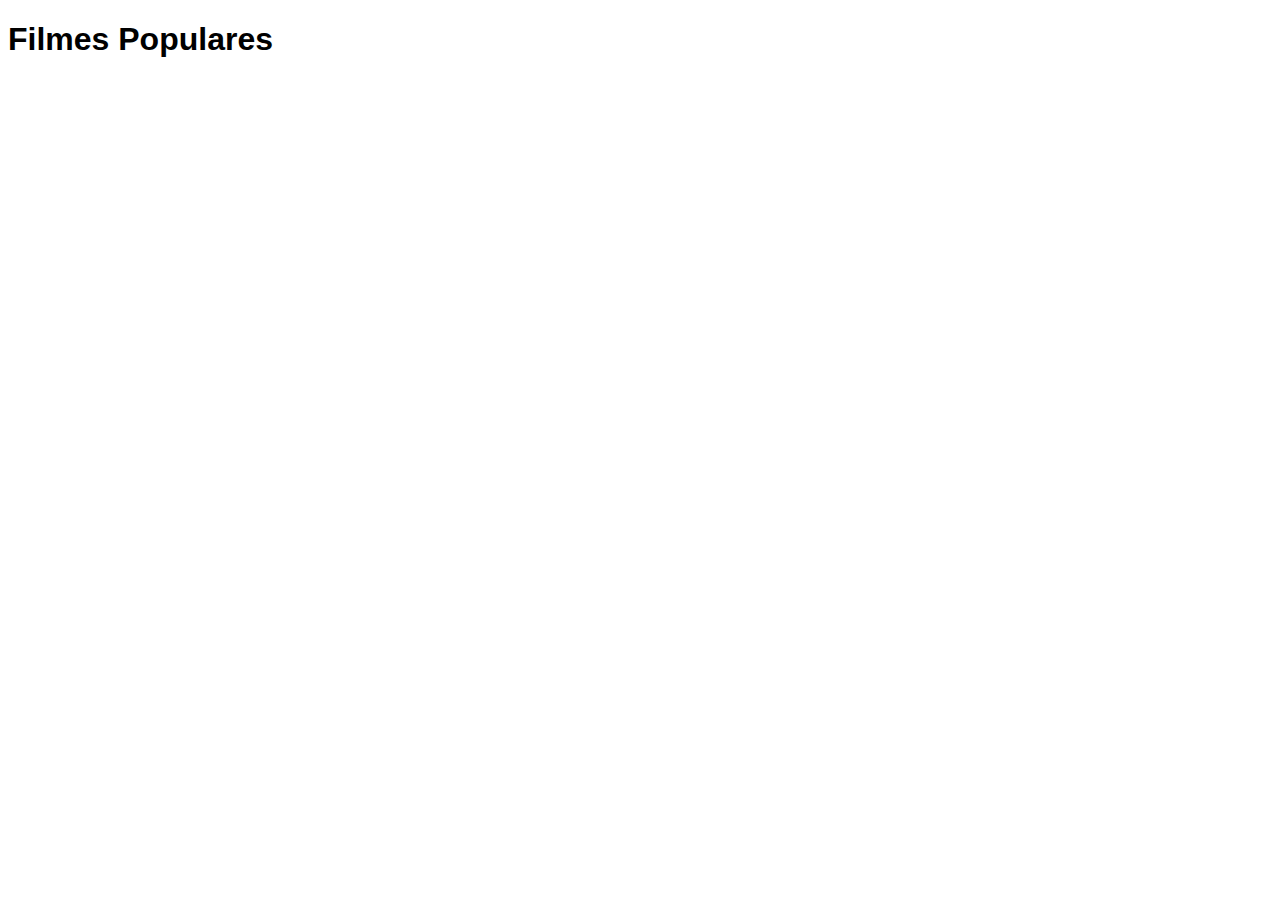
<file: Arquivos txt/index.html>
<!DOCTYPE html>
<html lang="pt-BR">
<head>
    <meta charset="UTF-8">
    <meta name="viewport" content="width=device-width, initial-scale=1.0">
    <title>Lista de Filmes</title>
    <link rel="stylesheet" href="style.css">
</head>
<body>
    <h1>Filmes Populares</h1>
    <div id="movie-container"></div>

    <script src="script.js"></script>
</body>
</html>
</file>
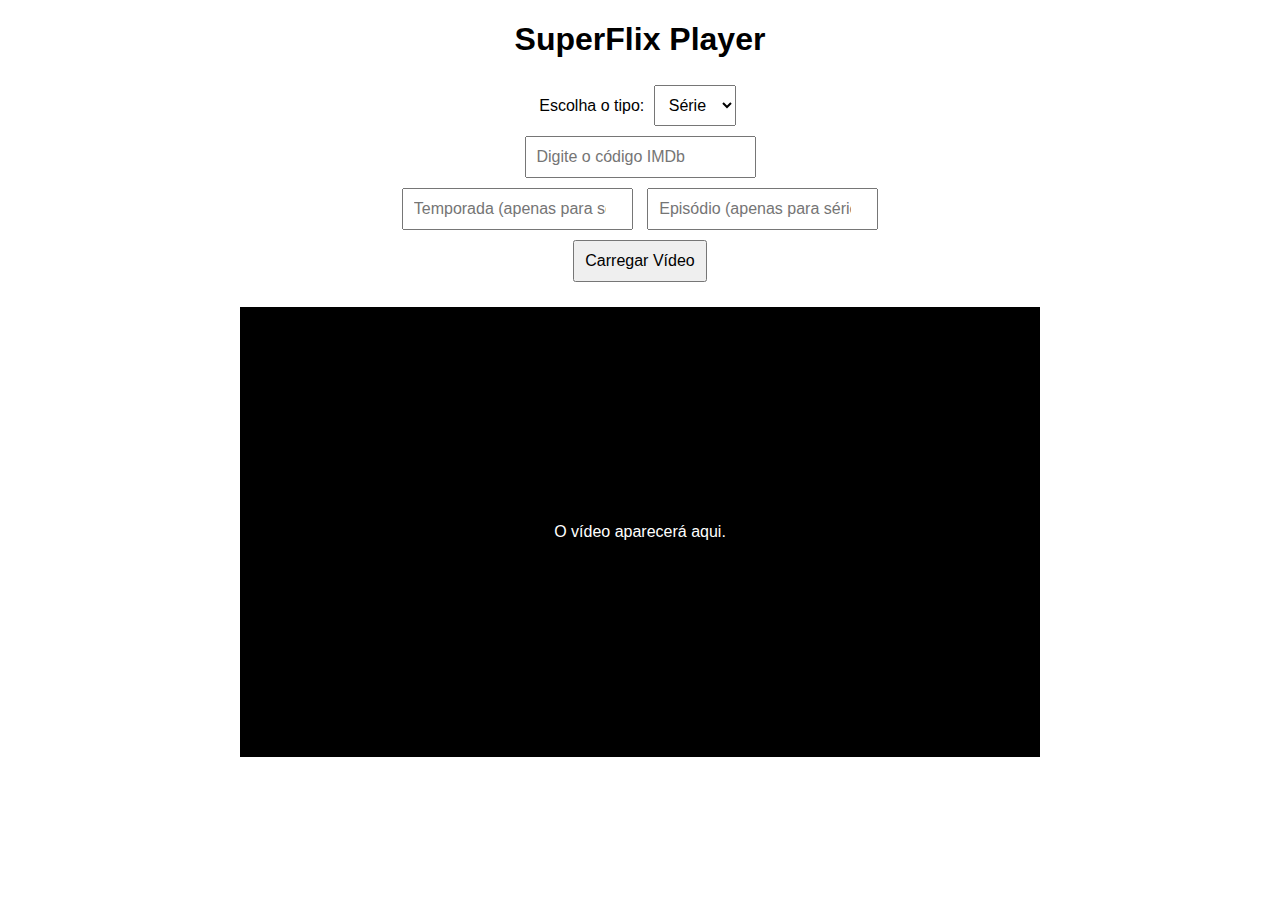
<file: Pasta_De_Teste/Superflix.html>
<!DOCTYPE html>
<html lang="pt-br">
<head>
    <meta charset="UTF-8">
    <meta name="viewport" content="width=device-width, initial-scale=1.0">
    <title>SuperFlix Player</title>


    <style>
        body {
            font-family: Arial, sans-serif;
            text-align: center;
            margin: 20px;
        }
        input, select, button {
            padding: 10px;
            margin: 5px;
            font-size: 16px;
        }
        #SuperFlixAPIContainerVideo {
            margin-top: 20px;
            width: 100%;
            max-width: 800px;
            height: 450px;
            background: #000;
            position: relative;
            display: flex;
            justify-content: center;
            align-items: center;
            overflow: hidden;
            margin-left: auto;
            margin-right: auto;
        }
        iframe {
            width: 100%;
            height: 100%;
            border: none;
        }
    </style>


</head>
<body>
    <h1>SuperFlix Player</h1>
    <div>
        <label for="type">Escolha o tipo:</label>
        <select id="type">
            <option value="serie">Série</option>
            <option value="filme">Filme</option>
        </select>
        <br>
        <input type="text" id="imdb" placeholder="Digite o código IMDb" required>
        <br>
        <input type="number" id="season" placeholder="Temporada (apenas para série)" min="1">
        <input type="number" id="episode" placeholder="Episódio (apenas para série)" min="1">
        <br>
        <button onclick="loadVideo()">Carregar Vídeo</button>
    </div>
    <div id="SuperFlixAPIContainerVideo">
        <p style="color: white;">O vídeo aparecerá aqui.</p>
    </div>



    <script>

        function loadVideo() {
            const type = document.getElementById('type').value;
            const imdb = document.getElementById('imdb').value.trim();
            const season = document.getElementById('season').value.trim();
            const episode = document.getElementById('episode').value.trim();

            if (!imdb) {
                alert('Por favor, insira o código IMDb.');
                return;
            }

            const container = document.getElementById('SuperFlixAPIContainerVideo');
            container.innerHTML = ''; 

            if (type === "filme") {
                SuperFlixAPIPluginJS(type, imdb, "", "");
            } else if (type === "serie") {
                if (!season || !episode) {
                    alert('Por favor, insira a temporada e o episódio para séries.');
                    return;
                }
                SuperFlixAPIPluginJS(type, imdb, season, episode);
            }
        }
        function SuperFlixAPIPluginJS(type, imdb, season, episode) {
            const frame = document.getElementById('SuperFlixAPIContainerVideo');
            const url = `https://superflixapi.dev/${type}/${imdb}/${season}/${episode}`;
            const iframe = document.createElement('iframe');
            iframe.src = url;
            iframe.frameBorder = "0";
            iframe.allowFullScreen = true;
            iframe.width = "100%";
            iframe.height = "450px";
            frame.innerHTML = "";
            frame.appendChild(iframe);
        }
    </script>

</body>
</html>
</file>
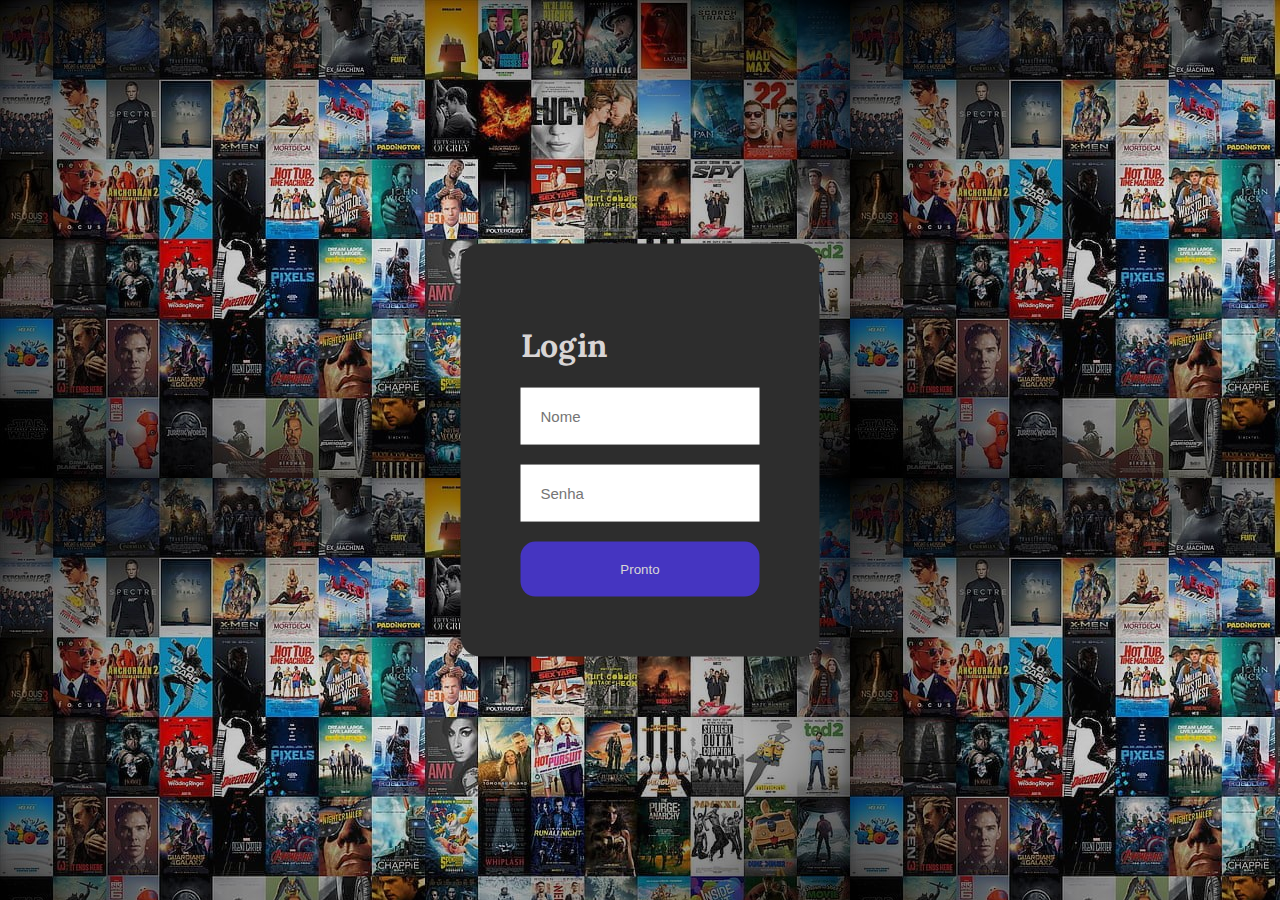
<file: siteaba/login.html>
<!DOCTYPE html>
<html lang="pt-br">
<head>
    <meta charset="UTF-8">
    <meta name="viewport" content="width=device-width, initial-scale=1.0">
    <link rel="stylesheet" href="loginsite.css">
    <title>MPfilmSite.Login</title>
</head>
<body>
    <div class="tela">
        <h1>Login</h1>
        <input type="text" placeholder="Nome">
        <br><br>
        <input type="password" placeholder="Senha">
        <br><br>
        <button>Pronto</button>
    </div>
</body>
</html>
</file>
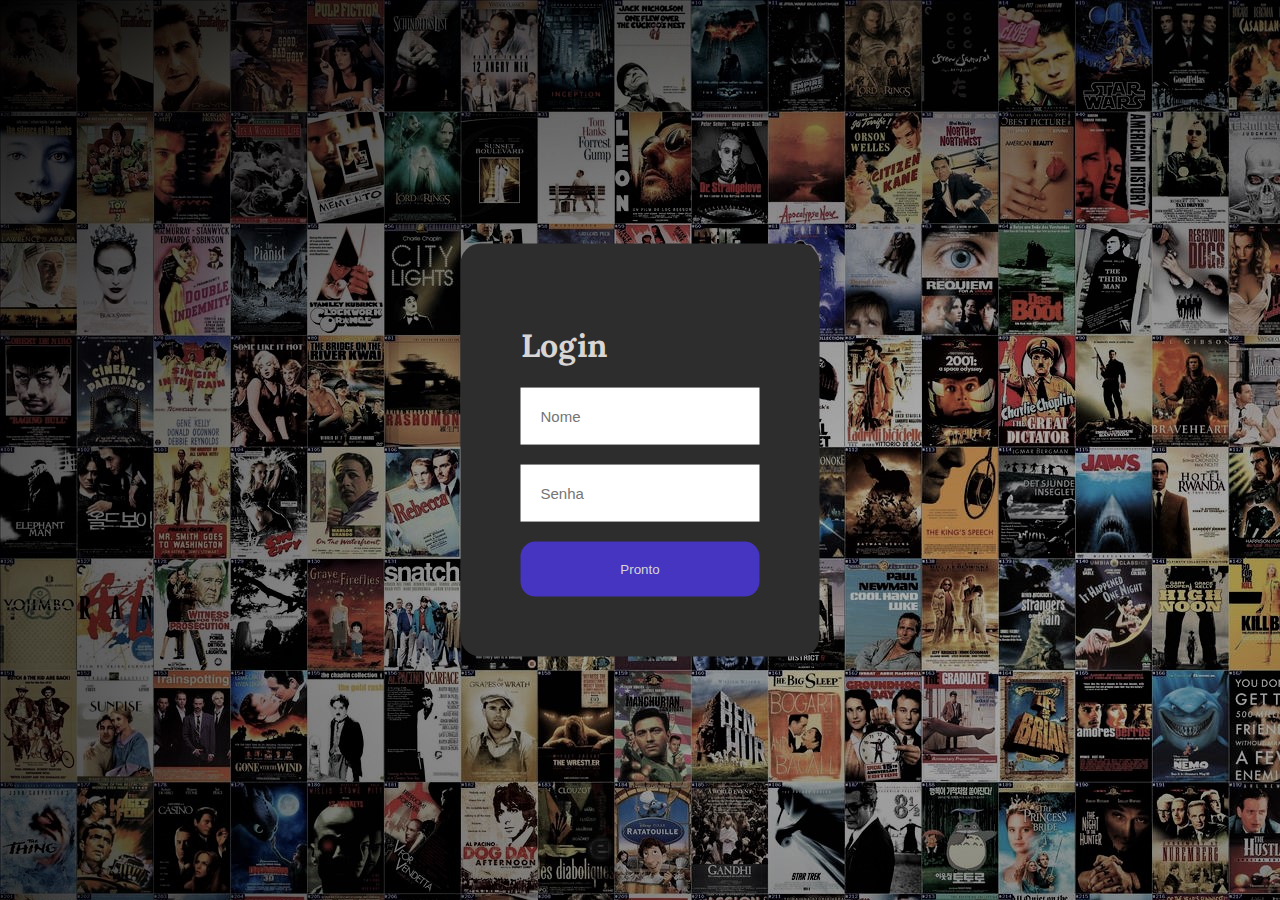
<file: Codes/site_login/login.html>
<!DOCTYPE html>
<html lang="pt-br">
<head>
    <meta charset="UTF-8">
    <meta name="viewport" content="width=device-width, initial-scale=1.0">
    <link rel="stylesheet" href="login.css">
    <title>MPfilmSite.Login</title>
</head>

<body>
    <div class="tela">
        <h1>Login</h1>
        <input type="text" placeholder="Nome">
        <br><br>
        <input type="password" placeholder="Senha">
        <br><br>
        <button>Pronto</button>
    </div>
</body>
</html>
</file>
<file: Arquivos txt/style.css>
body {
    font-family: Arial, sans-serif;
}

#movie-container {
    display: flex;
    flex-wrap: wrap;
}

.movie {
    border: 1px solid #ccc;
    border-radius: 5px;
    margin: 10px;
    padding: 10px;
    width: 200px;
}

.movie img {
    max-width: 100%;
    border-radius: 5px;
}
</file>
<file: siteaba/loginsite.css>
@import url('https://fonts.googleapis.com/css2?family=Lora:ital,wght@0,400..700;1,400..700&display=swap');
:root{
    --color-white: #ffffff;
    --color-black: #151515;
    --color-dark1: #2d2d2d;
    --color-dark2: #1c1c1c;
    --color-purple:#4535c1;
    --color-dark3: #070404;
    --color-gray1: #969696;
    --color-purple1: #660eae;
}

body{
    font-family: 'Lora';
    background-image: url(loginfundo.jpg);
   
}
.tela{
    background-color: #2d2d2d;
    position: absolute;
    top: 50%;
    left: 50%;
    transform: translate(-50% , -50%);
    padding: 60px;
    border-radius: 20px;
    color: #d8d5d5;

}
input{
    padding: 20px;
    border: none;
    outline: none;
    font-size: 15px;
}
button{
    background-color: #4535c1;
    border: none;
    padding: 20px;
    width: 100%;
    border-radius: 15px;
    color: #d8d5d5;
}
 button:hover{
    background-color: #5341d6;
    cursor: pointer;
}
</file>
<file: Codes/site_login/login.css>
@import url('https://fonts.googleapis.com/css2?family=Lora:ital,wght@0,400..700;1,400..700&display=swap');
:root{
    --color-white: #ffffff;
    --color-black: #151515;
    --color-dark1: #2d2d2d;
    --color-dark2: #1c1c1c;
    --color-purple:#4535c1;
    --color-dark3: #070404;
    --color-gray1: #969696;
    --color-purple1: #660eae;
}

body{
    font-family: 'Lora';
    background-image: url(login.jpg);
   
}
.tela{
    background-color: #2d2d2d;
    position: absolute;
    top: 50%;
    left: 50%;
    transform: translate(-50% , -50%);
    padding: 60px;
    border-radius: 20px;
    color: #d8d5d5;

}
input{
    padding: 20px;
    border: none;
    outline: none;
    font-size: 15px;
}
button{
    background-color: #4535c1;
    border: none;
    padding: 20px;
    width: 100%;
    border-radius: 15px;
    color: #d8d5d5;
}
 button:hover{
    background-color: #5341d6;
    cursor: pointer;
}
</file>
